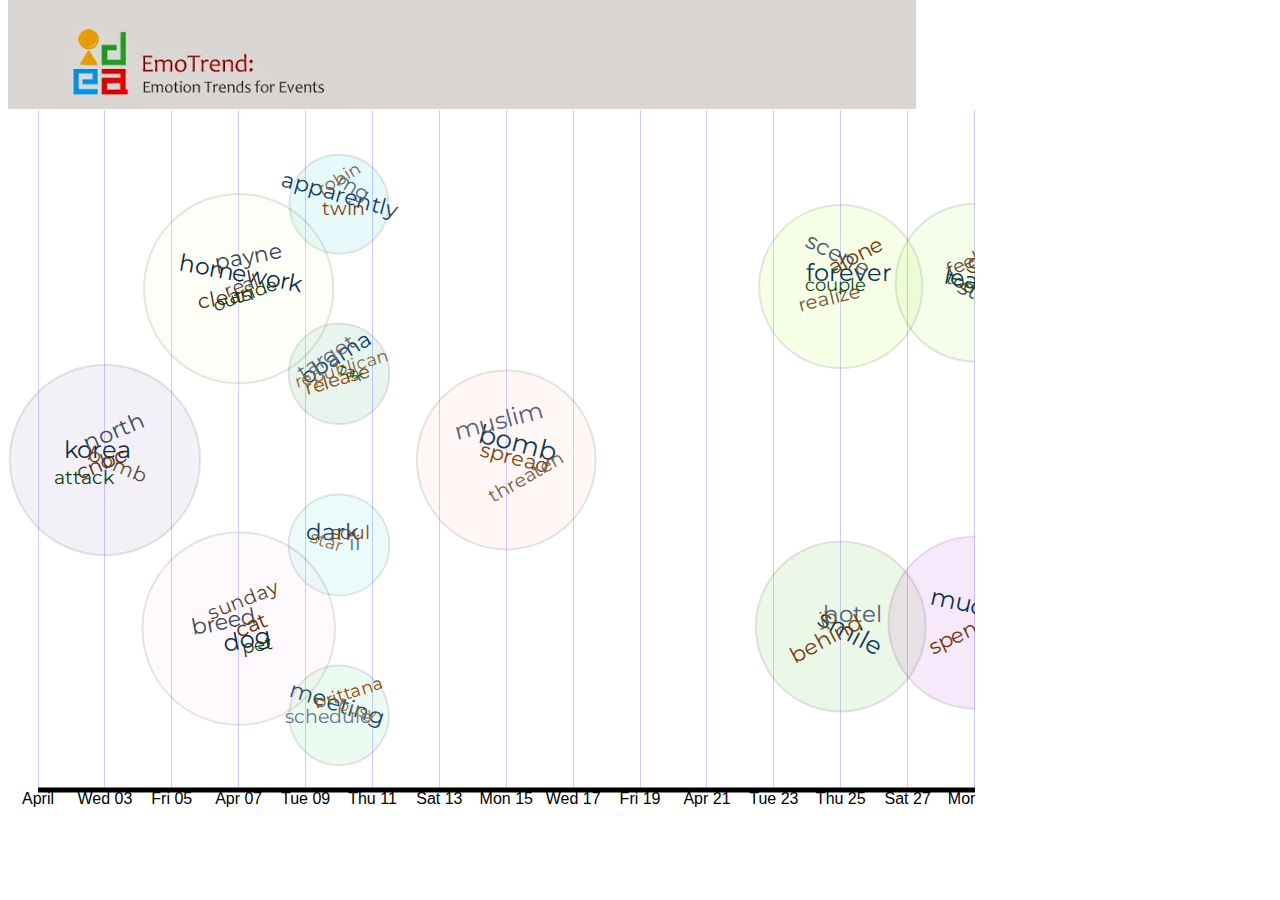
<file: emotrend/index.html>
<!DOCTYPE html>
<head>
<meta charset="utf-8">
<link rel="icon" href="idea.png" type="image/x-icon">
<title>EmoTrend IDEA Laboratory</title>


 <script src="d3.js" charset="utf-8" ></script>
<script type="text/javascript" src="crossfilter.min.js" ></script>
<script src="http://ajax.googleapis.com/ajax/libs/jquery/1.11.1/jquery.min.js" ></script>
<link href='http://fonts.googleapis.com/css?family=Open+Sans+Condensed:300|Montserrat' rel='stylesheet' type='text/css'>
<script type="text/javascript" src="dc.min.js" ></script>
<link rel="stylesheet" type="text/css" href="dc.css" media="screen" /> 
<script src="d3.layout.cloud.js "></script>
<script src="melt.js" charset="utf-8" ></script>
<script src="data.js "></script>

<script src="emoTrend.js" charset="utf-8" ></script>
<link rel="stylesheet" type="text/css" href="positionStyle.css" media="screen" /> 
</head>
<body>
 <img id = "header" src="header.jpg"    z-index: 1; onclick= "javascript: expandChart()" >


<p id ="EmotionTrend" class = "tag"> Emotion Trend </p>
<div  id="chart-line"  ></div>


<div id="EmotionDim"  ></div>
<p id = "pizza" class = "tag">Emotion Pizza</p>



    <svg id="wordCloud" height= "700" width = "0"</svg>

<p id = "Event" class = "tag">Event</p>
  <svg id="miniCloud"    > </svg>

<a href="javascript: expandChart()" class="myButton">Go back</a>
<script>

var hitslineChart  = dc.lineChart("#chart-line"); 


d3.select("#wordCloud").call(zoom);   

svg=d3.select("#wordCloud")
      .append("g")
      .attr("class","axis")
      .attr("transform","translate(0,"+(Height-20)+")")
      .call(xAxis);


for (i=0; i<dataLength; i=i+1)
{
layout(wordSet[i],i);
}
expandChart();
//Explosion

</script>
</file>
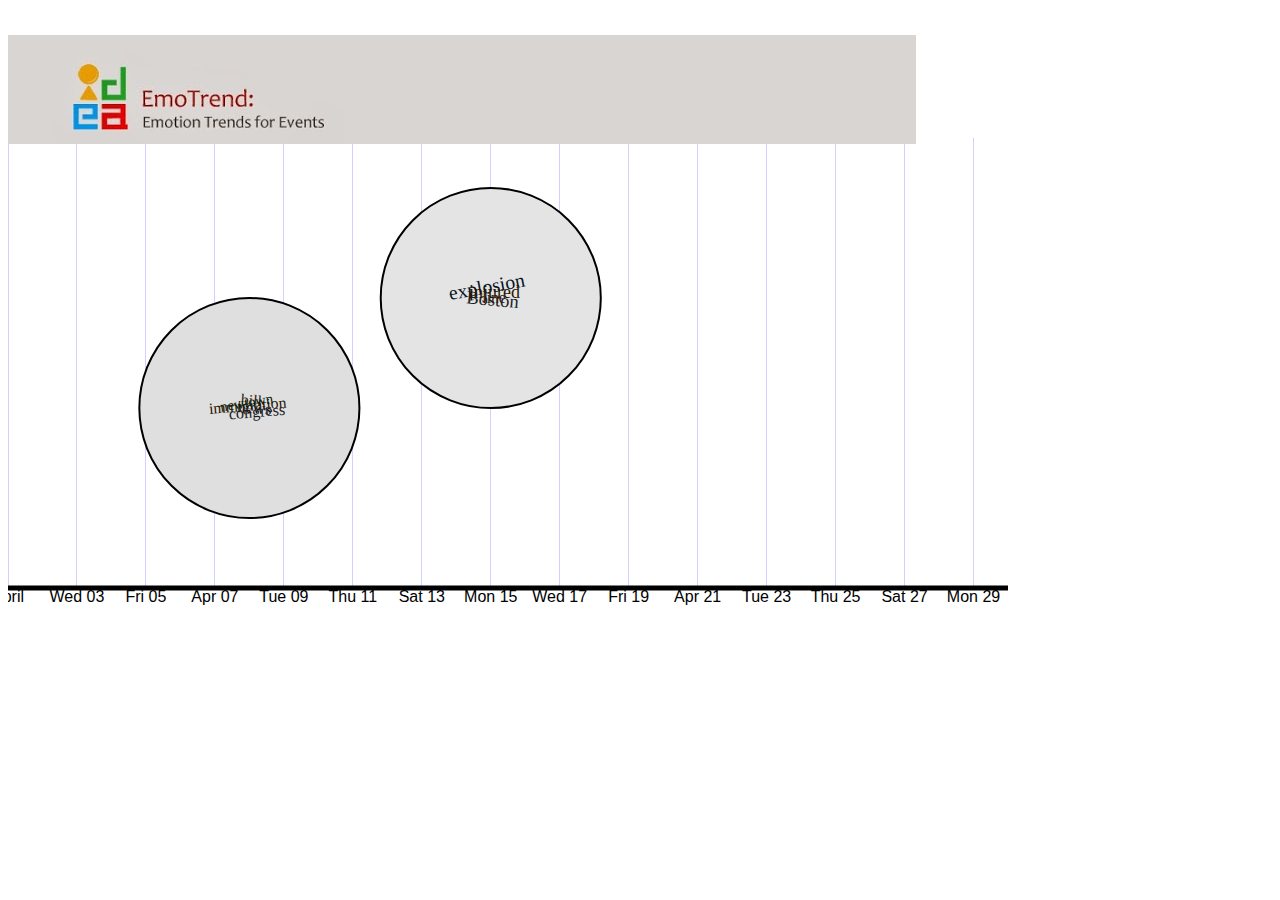
<file: examples/simple.html>
<!DOCTYPE html>
<meta charset="utf-8">
<link rel="icon" href="idea.png" type="image/x-icon">
<title>EmoTrend IDEA Laboratory</title>


 <script src="d3.js" charset="utf-8"></script>
<script type="text/javascript" src="crossfilter.min.js"></script>
<script src="http://ajax.googleapis.com/ajax/libs/jquery/1.11.1/jquery.min.js"></script>

<script type="text/javascript" src="dc.min.js"></script>
<link rel="stylesheet" type="text/css" href="dc.css" media="screen" /> 
<script src="d3.layout.cloud.js"></script>
<script src="melt.js" charset="utf-8"></script>
<script src="emoTrend.js" charset="utf-8"></script>
<link rel="stylesheet" type="text/css" href="positionStyle.css" media="screen" /> 

<body>


<img id = "header" src="header.jpg"    z-index: 1; onclick= "javascript: expandChart()" >
<p id ="EmotionTrend" class = "tag"> Emotion Trend </p>
<div  id="chart-line"  ></div>


<div id="EmotionDim"  ></div>
<p id = "pizza" class = "tag">Emotion Pizza</p>
  <svg id="wordCloud" height="600" width="1000"></svg>
<p id = "Event" class = "tag">Event</p>
  <svg id="miniCloud"    > </svg>


<script>

var hitslineChart  = dc.lineChart("#chart-line"); 


d3.select("#wordCloud").call(zoom);   

svg=d3.select("#wordCloud")
      .append("g")
      .attr("class","axis")
      .attr("transform","translate(0,580)")
      .call(xAxis);

layout(wordSet[0],0);
layout(wordSet[1],1);

</script>
</file>
<file: emotrend/dc.css>
div.dc-chart {
    float: left;
}

.dc-chart rect.bar {
    stroke: none;
    cursor: pointer;
}

.dc-chart rect.bar:hover {
    fill-opacity: .5;
}

.dc-chart rect.stack1 {
    stroke: none;
    fill: red;
}

.dc-chart rect.stack2 {
    stroke: none;
    fill: green;
}

.dc-chart rect.deselected {
    stroke: none;
    fill: #ccc;
}

.dc-chart .pie-slice {
    fill: white;
    font-size: 12px;
    cursor: pointer;
}

.dc-chart .pie-slice.external{
    fill: black;
}

.dc-chart .pie-slice :hover {
    fill-opacity: .8;
}

.dc-chart .pie-slice.highlight {
    fill-opacity: .8;
}

.dc-chart .selected path {
    stroke-width: 3;
    stroke: #ccc;
    fill-opacity: 1;
}

.dc-chart .deselected path {
    stroke: none;
    fill-opacity: .5;
    fill: #ccc;
}

.dc-chart .axis path, .axis line {
    fill: none;
    stroke: #000;
    shape-rendering: crispEdges;
}

.dc-chart .axis text {
    font: 10px sans-serif;
}

.dc-chart .grid-line {
    fill: none;
    stroke: #ccc;
    opacity: .5;
    shape-rendering: crispEdges;
}

.dc-chart .grid-line line {
    fill: none;
    stroke: #ccc;
    opacity: .5;
    shape-rendering: crispEdges;
}

.dc-chart .brush rect.background {
    z-index: -999;
}

.dc-chart .brush rect.extent {
    fill: steelblue;
    fill-opacity: .125;
}

.dc-chart .brush .resize path {
    fill: #eee;
    stroke: #666;
}

.dc-chart path.line {
    fill: none;
    stroke-width: 1.5px;
}

.dc-chart circle.dot {
    stroke: none;
}

.dc-chart g.dc-tooltip path {
    fill: none;
    stroke: grey;
    stroke-opacity: .8;
}

.dc-chart path.area {
    fill-opacity: .3;
    stroke: none;
}

.dc-chart .node {
    font-size: 0.7em;
    cursor: pointer;
}

.dc-chart .node :hover {
    fill-opacity: .8;
}

.dc-chart .selected circle {
    stroke-width: 3;
    stroke: #ccc;
    fill-opacity: 1;
}

.dc-chart .deselected circle {
    stroke: none;
    fill-opacity: .5;
    fill: #ccc;
}

.dc-chart .bubble {
    stroke: none;
    fill-opacity: 0.6;
}

.dc-data-count {
    float: right;
    margin-top: 15px;
    margin-right: 15px;
}

.dc-data-count .filter-count {
    color: #3182bd;
    font-weight: bold;
}

.dc-data-count .total-count {
    color: #3182bd;
    font-weight: bold;
}

.dc-data-table {
}

.dc-chart g.state {
    cursor: pointer;
}

.dc-chart g.state :hover {
    fill-opacity: .8;
}

.dc-chart g.state path {
    stroke: white;
}

.dc-chart g.selected path {
}

.dc-chart g.deselected path {
    fill: grey;
}

.dc-chart g.selected text {
}

.dc-chart g.deselected text {
    display: none;
}

.dc-chart g.county path {
    stroke: white;
    fill: none;
}

.dc-chart g.debug rect {
    fill: blue;
    fill-opacity: .2;
}

.dc-chart g.row rect {
    fill-opacity: 0.8;
    cursor: pointer;
}

.dc-chart g.row rect:hover {
    fill-opacity: 0.6;
}

.dc-chart g.row text {
    fill: white;
    font-size: 12px;
    cursor: pointer;
}

.dc-legend {
    font-size: 11px;
}

.dc-legend-item {
    cursor: pointer;
}

.dc-chart g.axis text {
    /* Makes it so the user can't accidentally click and select text that is meant as a label only */
    -webkit-user-select: none; /* Chrome/Safari */
    -moz-user-select: none; /* Firefox */
    -ms-user-select: none; /* IE10 */
    -o-user-select: none;
    user-select: none;
    pointer-events: none;
}

.dc-chart path.highlight {
    stroke-width: 3;
    fill-opacity: 1;
    stroke-opacity: 1;
}

.dc-chart .highlight {
    fill-opacity: 1;
    stroke-opacity: 1;
}

.dc-chart .fadeout {
    fill-opacity: 0.2;
    stroke-opacity: 0.2;
}

.dc-chart path.dc-symbol, g.dc-legend-item.fadeout {
    fill-opacity: 0.5;
    stroke-opacity: 0.5;
}

.dc-hard .number-display {
    float: none;
}

.dc-chart .box text {
    font: 10px sans-serif;
    -webkit-user-select: none; /* Chrome/Safari */
    -moz-user-select: none; /* Firefox */
    -ms-user-select: none; /* IE10 */
    -o-user-select: none;
    user-select: none;
    pointer-events: none;
}

.dc-chart .box line,
.dc-chart .box circle {
    fill: #fff;
    stroke: #000;
    stroke-width: 1.5px;
}

.dc-chart .box rect {
    stroke: #000;
    stroke-width: 1.5px;
}

.dc-chart .box .center {
    stroke-dasharray: 3,3;
}

.dc-chart .box .outlier {
    fill: none;
    stroke: #ccc;
}

.dc-chart .box.deselected .box {
    fill: #ccc;
}

.dc-chart .box.deselected {
    opacity: .5;
}

.dc-chart .symbol{
    stroke: none;
}

.dc-chart .heatmap .box-group.deselected rect {
    stroke: none;
    fill-opacity: .5;
    fill: #ccc;
}

.dc-chart .heatmap g.axis text {
    pointer-events: all;
    cursor: pointer;
}
</file>
<file: emotrend/positionStyle.css>
.axis path,
.axis line{
fill: none;
stroke: black;
stroke-width: 5px;
}
.axis text{
font-family: sans-serif;
font-size: : 11px;



}
#miniCloud {
    position: relative;
    left: 200px;
    top: 120px;
}
#Event{

left: 130px;
top: 512px;

font-size:  22px;
}
#pizza{


left: 85px;
top: 140px;

font-size:  22px;

}


#EmotionTrend{

left: 600px;
top: 160px;
font-size:  24px;
}

.tick line{
fill: none;
stroke: blue;
opacity: 0.2;
stroke-width: 1;
}
text{
	font-family: 'Montserrat', sans-serif;
}
.tag{
  position: absolute;

display: none;
font-family: sans-serif;

}

#header{

  position: absolute;
  top: 0px;

}
svg text::selection { background: none; }
#chart-line{
  position: absolute;
  top: 250px;
  left:350px;
}

#EmotionDim{
position: absolute;
top:200px;

}
#miniCloud{
position: absolute;
top:550px;
left:10px;
}

#wordCloud{
position: absolute;
top: 110px;


}

.myButton {
	display: none;
	position: absolute;
	top : 800px;
	left :450px;
	background-color:#44c767;
	-moz-border-radius:28px;
	-webkit-border-radius:28px;
	border-radius:28px;
	border:1px solid #18ab29;

	cursor:pointer;
	color:#ffffff;
	font-family:arial;
	font-size:17px;
	padding:16px 31px;
	text-decoration:none;
	text-shadow:0px 1px 0px #2f6627;


}
.myButton:hover {
	background-color:#5cbf2a;
}
</file>
<file: examples/dc.css>
div.dc-chart {
    float: left;
}

.dc-chart rect.bar {
    stroke: none;
    cursor: pointer;
}

.dc-chart rect.bar:hover {
    fill-opacity: .5;
}

.dc-chart rect.stack1 {
    stroke: none;
    fill: red;
}

.dc-chart rect.stack2 {
    stroke: none;
    fill: green;
}

.dc-chart rect.deselected {
    stroke: none;
    fill: #ccc;
}

.dc-chart .pie-slice {
    fill: white;
    font-size: 12px;
    cursor: pointer;
}

.dc-chart .pie-slice.external{
    fill: black;
}

.dc-chart .pie-slice :hover {
    fill-opacity: .8;
}

.dc-chart .pie-slice.highlight {
    fill-opacity: .8;
}

.dc-chart .selected path {
    stroke-width: 3;
    stroke: #ccc;
    fill-opacity: 1;
}

.dc-chart .deselected path {
    stroke: none;
    fill-opacity: .5;
    fill: #ccc;
}

.dc-chart .axis path, .axis line {
    fill: none;
    stroke: #000;
    shape-rendering: crispEdges;
}

.dc-chart .axis text {
    font: 10px sans-serif;
}

.dc-chart .grid-line {
    fill: none;
    stroke: #ccc;
    opacity: .5;
    shape-rendering: crispEdges;
}

.dc-chart .grid-line line {
    fill: none;
    stroke: #ccc;
    opacity: .5;
    shape-rendering: crispEdges;
}

.dc-chart .brush rect.background {
    z-index: -999;
}

.dc-chart .brush rect.extent {
    fill: steelblue;
    fill-opacity: .125;
}

.dc-chart .brush .resize path {
    fill: #eee;
    stroke: #666;
}

.dc-chart path.line {
    fill: none;
    stroke-width: 1.5px;
}

.dc-chart circle.dot {
    stroke: none;
}

.dc-chart g.dc-tooltip path {
    fill: none;
    stroke: grey;
    stroke-opacity: .8;
}

.dc-chart path.area {
    fill-opacity: .3;
    stroke: none;
}

.dc-chart .node {
    font-size: 0.7em;
    cursor: pointer;
}

.dc-chart .node :hover {
    fill-opacity: .8;
}

.dc-chart .selected circle {
    stroke-width: 3;
    stroke: #ccc;
    fill-opacity: 1;
}

.dc-chart .deselected circle {
    stroke: none;
    fill-opacity: .5;
    fill: #ccc;
}

.dc-chart .bubble {
    stroke: none;
    fill-opacity: 0.6;
}

.dc-data-count {
    float: right;
    margin-top: 15px;
    margin-right: 15px;
}

.dc-data-count .filter-count {
    color: #3182bd;
    font-weight: bold;
}

.dc-data-count .total-count {
    color: #3182bd;
    font-weight: bold;
}

.dc-data-table {
}

.dc-chart g.state {
    cursor: pointer;
}

.dc-chart g.state :hover {
    fill-opacity: .8;
}

.dc-chart g.state path {
    stroke: white;
}

.dc-chart g.selected path {
}

.dc-chart g.deselected path {
    fill: grey;
}

.dc-chart g.selected text {
}

.dc-chart g.deselected text {
    display: none;
}

.dc-chart g.county path {
    stroke: white;
    fill: none;
}

.dc-chart g.debug rect {
    fill: blue;
    fill-opacity: .2;
}

.dc-chart g.row rect {
    fill-opacity: 0.8;
    cursor: pointer;
}

.dc-chart g.row rect:hover {
    fill-opacity: 0.6;
}

.dc-chart g.row text {
    fill: white;
    font-size: 12px;
    cursor: pointer;
}

.dc-legend {
    font-size: 11px;
}

.dc-legend-item {
    cursor: pointer;
}

.dc-chart g.axis text {
    /* Makes it so the user can't accidentally click and select text that is meant as a label only */
    -webkit-user-select: none; /* Chrome/Safari */
    -moz-user-select: none; /* Firefox */
    -ms-user-select: none; /* IE10 */
    -o-user-select: none;
    user-select: none;
    pointer-events: none;
}

.dc-chart path.highlight {
    stroke-width: 3;
    fill-opacity: 1;
    stroke-opacity: 1;
}

.dc-chart .highlight {
    fill-opacity: 1;
    stroke-opacity: 1;
}

.dc-chart .fadeout {
    fill-opacity: 0.2;
    stroke-opacity: 0.2;
}

.dc-chart path.dc-symbol, g.dc-legend-item.fadeout {
    fill-opacity: 0.5;
    stroke-opacity: 0.5;
}

.dc-hard .number-display {
    float: none;
}

.dc-chart .box text {
    font: 10px sans-serif;
    -webkit-user-select: none; /* Chrome/Safari */
    -moz-user-select: none; /* Firefox */
    -ms-user-select: none; /* IE10 */
    -o-user-select: none;
    user-select: none;
    pointer-events: none;
}

.dc-chart .box line,
.dc-chart .box circle {
    fill: #fff;
    stroke: #000;
    stroke-width: 1.5px;
}

.dc-chart .box rect {
    stroke: #000;
    stroke-width: 1.5px;
}

.dc-chart .box .center {
    stroke-dasharray: 3,3;
}

.dc-chart .box .outlier {
    fill: none;
    stroke: #ccc;
}

.dc-chart .box.deselected .box {
    fill: #ccc;
}

.dc-chart .box.deselected {
    opacity: .5;
}

.dc-chart .symbol{
    stroke: none;
}

.dc-chart .heatmap .box-group.deselected rect {
    stroke: none;
    fill-opacity: .5;
    fill: #ccc;
}

.dc-chart .heatmap g.axis text {
    pointer-events: all;
    cursor: pointer;
}
</file>
<file: examples/positionStyle.css>
.axis path,
.axis line{
fill: none;
stroke: black;
stroke-width: 5px;
}
.axis text{
font-family: sans-serif;
font-size: : 11px;



}
#miniCloud {
    position: relative;
    left: 200px;
    top: 120px;
}
#Event{

left: 130px;
top: 512px;

font-size:  22px;
}
#pizza{


left: 85px;
top: 140px;

font-size:  22px;

}


#EmotionTrend{

left: 600px;
top: 160px;
font-size:  24px;
}

.tick line{
fill: none;
stroke: blue;
opacity: 0.2;
stroke-width: 0.9;
}

.tag{
  position: absolute;

display: none;
font-family: sans-serif;

}

#header{

  position: absolute;
  top: 35px;
}

#chart-line{
  position: absolute;
  top: 250px;
  left:350px;
}

#EmotionDim{
position: absolute;
top:200px;

}
#miniCloud{
position: absolute;
top:550px;
left:10px;
}
</file>
